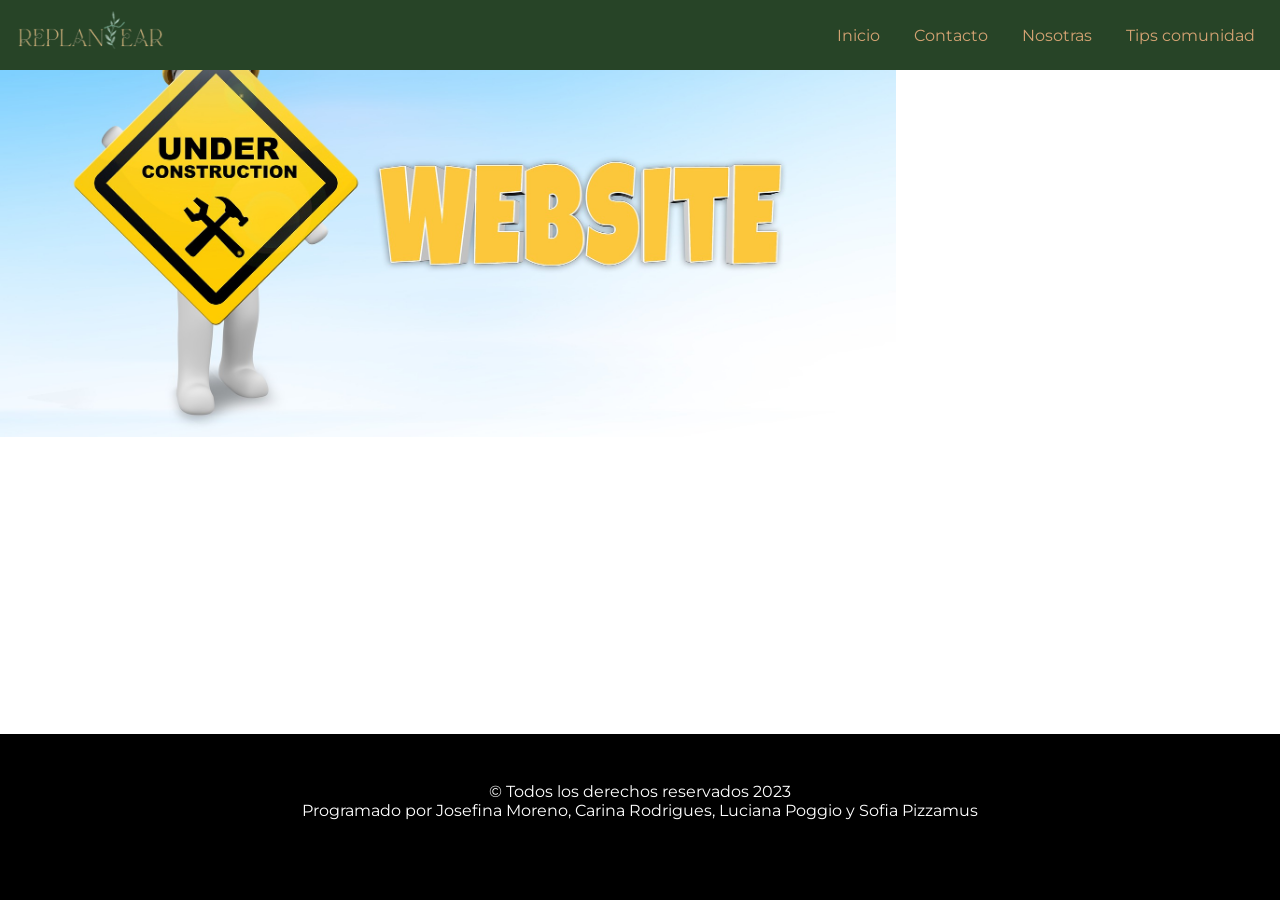
<file: pages/Identificador_de_plantas.html>
<!DOCTYPE html>
<html lang="en">
<head>
    <meta charset="UTF-8">
    <meta name="viewport" content="width=+, initial-scale=1.0">
    <title>Document</title>
  <link rel="stylesheet" href="../css/styles.css"> <!--revisar acá cuál es la página de css correspondiente-->
  <title>Identificador de plantas</title>
  <link rel="shortcut icon" href="../img/favicon.ico"><!--alguien sabe qué es esto??? porque no sé si quedó de algun script de página o qué-->
</head>
</head>
<body>
    <header class="header">
        <!--cambie el header -->
        <div class="logo"><!--acá colocamos la img dentro de una etiqueta <a> para convertirla en un enlace -->
            <a href="index.html"><img src="../img/logo1.png" alt="LOGO"></a>
        </div>
        <nav>
            <ul class="navegacion">
                <li><a href="index.html">Inicio</a></li>
                <li><a href="formulario-de-contacto.html">Contacto</a></li>
                <li><a href="nosotras.html">Nosotras</a></li>
                <li><a href="tips.html">Tips comunidad</a></li>
            </ul>
        </nav>
     </header>
    <div>
        <img src="../../img/maintenance-2422172_1920.jpg"  width="70%" height="70%">

    </div>
    <footer class="footer"> <!--este es el footer-->
    <i class="fa-brands fa-facebook"></i>
    <i class="fa-brands fa-instagram"></i>
    <i class="fa-brands fa-whatsapp"></i>
    <p class="footer"> &#169 Todos los derechos reservados 2023<br>
        Programado por Josefina Moreno, Carina Rodrigues, Luciana Poggio y Sofia Pizzamus</p>
    </footer>
</body>
</html>
</file>
<file: css/styles.css>
@import url('https://fonts.googleapis.com/css2?family=Montserrat:ital,wght@0,400;0,700;1,400&display=swap');

*{
    margin: 0;/*es para que no haya margen entre el body y las otras cajas como el footer*/
    padding: 0;
    box-sizing: border-box;
}
.grid-container{
    /* aca empieza */
    .header{ grid-area: header; }
    .subtitulo_arriba_imagen { grid-area: foter; }
    .titulo_menu {grid-area: titu}
    .menu_izq { grid-area: menu; }
    .menu_centro { grid-area: main; }
    .menu_der { grid-area: right; }
    .footer { grid-area: footer; }
   
    .grid-container {
      display: grid;
      grid-template-areas:
      'header header header'
      'foter foter foter'
      'titu titu titu'
      'menu main right'
      'footer footer footer';
      grid-gap: 1px;
      background-color: #c0f6f6;
      padding: 1px;
    }
    
    .grid-container > div {
      background-color: rgba(134, 96, 50, 0.782);
      text-align: center;
      /* padding: 20px 0; */
      padding: 0;
      font-size: 10px;
    }
    /* aca termina el grid*/
}

 /*ACÁ comienzan estilos para el index*/

 .subtitulo_arriba_imagen{
    display:inline-flex;
    color:rgb(12, 51, 38);
    font-family: "Montserrat",'Gill Sans', 'Gill Sans MT', Calibri, 'Trebuchet MS', sans-serif;
    font-size:2rem;
    background-color: rgba(54, 138, 100, 0.666);
    align-items: end;
    padding:2rem;
}
.titulo_menu{
    color:rgb(6, 40, 13);
    font-family:"Montserrat",'Lucida Sans', 'Lucida Sans Regular', 'Lucida Grande', 'Lucida Sans Unicode', Geneva, Verdana, sans-serif;
    font-size: 1.5rem;
    text-align:center;
    background-color:rgba(134, 96, 50, 0.782);

}
.trio{
    display:inline-flex;
    padding: 0.5rem;
    background-color:rgba(134, 96, 50, 0.782);
}
.menu_izq{
    background-color:beige;
    display:flex;
    flex-direction: column;
}
.menu_centro{
    background-color:beige;
    display:flex;
    flex-direction: column;
}
.menu_der{
    background-color:beige;
    display:flex;
    flex-direction: column;
}
.descripcion{
    display:inline-block;
    color:rgb(102, 28, 28);
    font-family:"Montserrat", Georgia, 'Times New Roman', Times, serif;
    font-size:  5 rem;
    text-align:justify;
    background-color:white;
    padding:3rem;

}/*ACÁ TERMINAN estilos para el index*/

/*ESTO ES PARA EL HEADER, PARA LA BARRA DE NAVEGACIÓN CON LINKS*/
.header{
    display: flex;
    background-color:#274427;
    justify-content: space-between; /*esto me coloca los links a la derecha y el logo a la iz*/
    align-items: center; 
    padding: 10px;
    position: fixed;
    left: 0;
    top: 0;
    right: 0;
    list-style-type: none;
 }
.header .logo img{
        float: left;  /*esto me pone el logo a la izq*/
        width: auto; 
        height: 50px; 
        transition: all 0.3s; /*es para el efecto del logo*/
 }
 .header .logo img:hover{
    transform: scale(1.1);  /*le da un efecto al logo*/
 }

.header .navegacion li  {
    display: inline-block;
    text-align: center; 
    padding: 0 5px;     
}
.header .navegacion li a{
    font-family: 'Montserrat', sans-serif; /*las podemos cambiar luego*/
    color: #D4A373;
    padding: 10px 10px;
    text-decoration: none;
}
.navegacion li:hover { /*esta clase es p/ q cuando le pasas el mouse por encima a los links se sombreen*/
    color: white;
    transform: scale(1.1);
} /*acá termina barra de navegación*/



/*ACÁ empiezan estilos para el body de "NOSOTRAS"*/
.encabezado2{
    display: flex;
    }
.h2-quienessomos{
    font-family: 'Julius Sans One', sans-serif;
    font-size: 40px;
    color: black;
    text-align: center;
    padding-top: 5em;
}
.parrafo-nosotras{
    font-family: 'Montserrat', sans-serif;
    text-align: justify;
    font-size: 16px;
    margin: 3rem 3rem;
} 
.imagenNosotras{
    width: 30rem;
}
.imagen-nosotras2{
    display: none;
}

/*ACÁ TERMINAN estilos para "NOSOTRAS"*/

footer, .footer{ 
    background-color:black;
    color:white;
    font-family: 'Montserrat', sans-serif;
    text-align: center;
    margin-top: 1rem;
    padding: 1.5rem;
    bottom: 0;
    margin-top: auto;

}
body{
    margin: 0; /*ver si se puede sacar porque ya está en el * */
    display: flex;
    flex-direction: column;
    min-height: 100vh;
}

/*ESTILOS para la página "problemas" */

#linktree .links {
    display: flex;
    flex-direction: row;
    padding: 1rem;
    display: block;
    text-decoration: none;
    text-align: center;
    border-style: solid;
    border-width: 1px;
    border-radius: 3rem;
    border-color: rgba(134, 96, 50, 0.349);
    width: 18em;
    font-family: 'Montserrat', sans-serif; 
    color: #274427d8;
    }
    #linktree a{
     margin: 1% 25%;
    }
    #linktree i{
        display: none;
    }
    #linktree .links:hover{
        color: black;
    }
    
    #luzproblem , #aguaproblem ,#bichosproblem ,#sueloproblem ,#otrosproblem {
        text-align: center;
        padding: 3em;
        font-family: 'Montserrat', sans-serif; 
    }
    #mucha_pocaluz .cajitas{
        background-color: rgb(30, 30, 30);
        background-size: cover;
        background-position: center center;
        padding: 50px;
        margin: 10px 10px;
        border-radius: 15px;
        font-family:'Montserrat', sans-serif;
    }
    #mucha_pocaluz .conteiner_luz{
        text-align: center;
        padding: 30px 0px;
    }
    
    .cajitas:first-child{
    background-image: 
    url(../img/iluminada.jpg);
    color: black;
    }
    .cajitas:nth-child(2){
        background-image: 
        url(../img/plantasinluz.jpg);
        color: white;
    }
    #mucha_pocaluz .cajitas button{
        font-size: 1em;
        padding: 5px 0px;
        border-radius: 8px;
        margin-top: 30px;
        background-color: rgba(128, 128, 128, 0.108);
        color: white;
        border: 2px;
        box-shadow: 2px 2px 10px rgba(0, 0, 0, 0.154);
    }
    #mucha_pocaluz .cajitas button:hover{
        transform: scale(1.1);
        cursor: pointer;
    }
    #aguaproblem h3, p{
        margin: 2em;
        text-align: justify;
    }
    .error{
        text-decoration: underline red;
    }
    .solucion{
        color: #438043;
    }
    #aguaproblem img{
        display: none;
    }
    #bichosproblem li{
        list-style-type: none;
    }
    #bichosproblem h3, p, .listabichos{
        margin: 2em;
        text-align: justify;
    }
    
    @media(max-width:800px){
        .imagenNosotras{
            display: none;
        }
        .encabezado2{
            display: flex;
            flex-direction: column;
        }
        .imagen-nosotras2{
           display: flex;
           flex-direction: row;   
           margin-top: 4rem; 
        }
        .h2-quienessomos{
            padding-top: 1em;
        }
        .header{
            flex-direction: column;
        }
       
        }
    @media(min-width: 720px){/*esto significa que cuando el ancho de la 
        pantalla supere los 720px se le van a aplicar los sig estilos*/
    #mucha_pocaluz .conteiner_luz{
        display: flex;
        margin: 10px 20px;
        padding: 2em;
    }
    .imgluz img{
        display: none;
    }
    
    #linktree .links{
        display: inline;
        margin: 0.5em; 
        border: none;
    }
    #linktree div{
        display: flex;
        background-color: rgba(220, 219, 215, 0.762);
        align-items: center;
        position: fixed;
        width: 100%;
        margin-top: 4.5em;
    }
    #linktree i{
        display: inline;
    }
    #luzproblem h2{
        margin-top: 5em;
    }
    #luzproblem p{
        margin-left: 2em;
        margin-right: 2em;
        text-align: justify;
    }
    #aguaproblem p{
        margin-left: 2em;
        margin-right: 2em;
        text-align: justify;
    }
    
    #aguaproblem img{
        display: flex;
    }
    #aguaproblem .imgriego{
        display: flex;
        flex-direction: row;
    }
    }
/*consejos de Contacto.html*/

.conteiner_negro{
    max-width: 1400px;
    margin: auto;
}
#luzproblem .conteiner_negro{
    text-align: center;
    padding: 200px 12px;
    font-family: 'Montserrat', sans-serif; 
}
#consejo .cajita{
    background-color: rgb(30, 30, 30);
    background-size: cover;
    background-position: center center;
    padding: 40px;
    margin: 20px 20px;
    border-radius: 15px;
    font-family:'Montserrat', sans-serif;
}
#consejo .cajita:hover{
    cursor: pointer;
    transform: scale(1.05);  
    overflow: hidden;
    }
#consejo .conteiner_negro{
    text-align: center;
    padding: 1px 0px;
}

.cajita:first-child{
background-image: 
url(../img/FONDO.jpg);
color: white;
}
.cajita:nth-child(2){
    background-image: 
    url(../img/FONDO.jpg);
    
    color: white;
}
.cajita:nth-child(3){
    background-image: 
    url(../img/FONDO.jpg);
    color: white;
}

@media(min-width: 720px){/*esto significa que cuando el ancho de la 
    pantalla supere los 720px se le van a aplicar los sig estilos*/
#consejo .conteiner_negro{
    display: flex;
    margin: 10px 20px;
}}
/*fin de contactos*/

/*Comienzo de tips y contactos*/
@import url('https://fonts.googleapis.com/css2?family=Julius+Sans+One&family=Nanum+Gothic&display=swap');
        
            * {box-sizing: border-box; }

 	.h2consejos{
                font-family: 'Julius Sans One', sans-serif;
                font-size: 40px;
                text-align: center;
                margin: 5rem;
                margin-right: 5rem;
                padding-top: 6rem;
                 
                }
            .parrafo-tips{
                    font-family: 'Montserrat', sans-serif;
                    text-align: center;
                    font-size: 18px;
                    margin-bottom: 30px;
                    } 

            .encabezadoTips{
                display: grid;
                grid-template-columns: auto auto;
                justify-content: center;
                }

          /*  .flex{
                display: flex;
                justify-content:center ;
                background-color: rgba(134, 96, 50, 0.782);
                align-items: center;
                padding:2rem;
                font-family: 'Montserrat', sans-serif;
            }
            */
               
            div.gallery {
                border: 1px solid #ccc;
                }

            div.gallery img {
                width: 100%;
                height: auto;
                }

	 div.gallery img:hover{
                transform: scale(1.05);
            }
           
 	 .responsive {
                padding: 6px;
                float:left;
                width: 33%;
                }

  @media only screen and (max-width: 700px) {
            
            .responsive {
                        width: 49.99999%;
                        margin: 15px 0;}
                    }

             @media only screen and (max-width: 500px) {
            
                .responsive {
                        width: 100%;
                    }
                    }

  
                .clearfix:after {
                    content: "";
                    display: table;
                    clear: both;}

                /*--acá arranca el FORMULARIO-->*/

                * {box-sizing: border-box;
                    }

                     input[type=text], select, textarea {
                        width: 100%;
                        padding: 12px;
                        border: 1px solid #274427;
                        border-radius: 4px;
                        resize: vertical;
                        font-family: 'Montserrat', sans-serif;
                    }

                    label {
                        padding: 12px 12px 12px 0;
                        display: inline-block;
                        font-family: 'Montserrat', sans-serif;
                    }

                    input[type=submit] {
                        background-color: #274427;
                        color: white;
                        padding: 12px 20px;
                        border: none;
                        border-radius: 4px;
                        cursor: pointer;
                        float: right;
                        font-family: 'Montserrat', sans-serif;
                    }

                    input[type=submit]:hover {
                        background-color: #274427;
                        transform: scale(1.05);
                    }
                    input[type=reset] {
                        background-color: #274427;
                        color: white;
                        padding: 12px 20px;
                        border: none;
                        border-radius: 4px;
                        cursor: pointer;
                        float: right;
                        font-family: 'Montserrat', sans-serif;
                    }

                    input[type=reset]:hover {
                        background-color: #274427;
 			transform: scale(1.05);
                    }

                    .formulario {
                        border-radius: 5px;
                        background-color: #f2f2f2;
                        padding: 20px;
                        font-family: 'Montserrat', sans-serif;
                    }

                    .col-25 {
                        float: left;
                        width: 25%;
                        margin-top: 6px;
                    }

                    .col-75 {
                        float: left;
                        width: 75%;
                        margin-top: 6px;
                    }
                    
                    .row::after {
                        content: "";
                        display: table;
                        clear: both;
                    }

                    /* Responsive layout - when the screen is less than 600px wide, make the two columns stack on top of each other instead of next to each other */
                    @media screen and (max-width: 600px)
                        {
                        .col-25, .col-75, input[type=submit] {
                            width: 100%;
                            margin-top: 0;
                        }}
    /*fin de tips*/


/*prueba de estilos responsive mismo tamaño para todas las pag*/
/*h1{font-size: 3.5 em;}
h2{font-size: 2.7em;}
h3{font-size: 2em;}
p{font-size:1em ;}*/
/*acá termina la prueba*/
         
/*ver esto que está acá si va o no
#consejo .cajita button{
    font-size: 1em;
    padding: 10px 15px;
    border-radius: 8px;
    margin-top: 30px;
    background-color: rgba(128, 128, 128, 0.108);
    color: white;
    border: 2px;
    box-shadow: 2px 2px 10px rgba(0, 0, 0, 0.154);
}
#consejo .cajita button:hover{
    transform: scale(1.1);
    cursor: pointer;
}

*/
</file>
